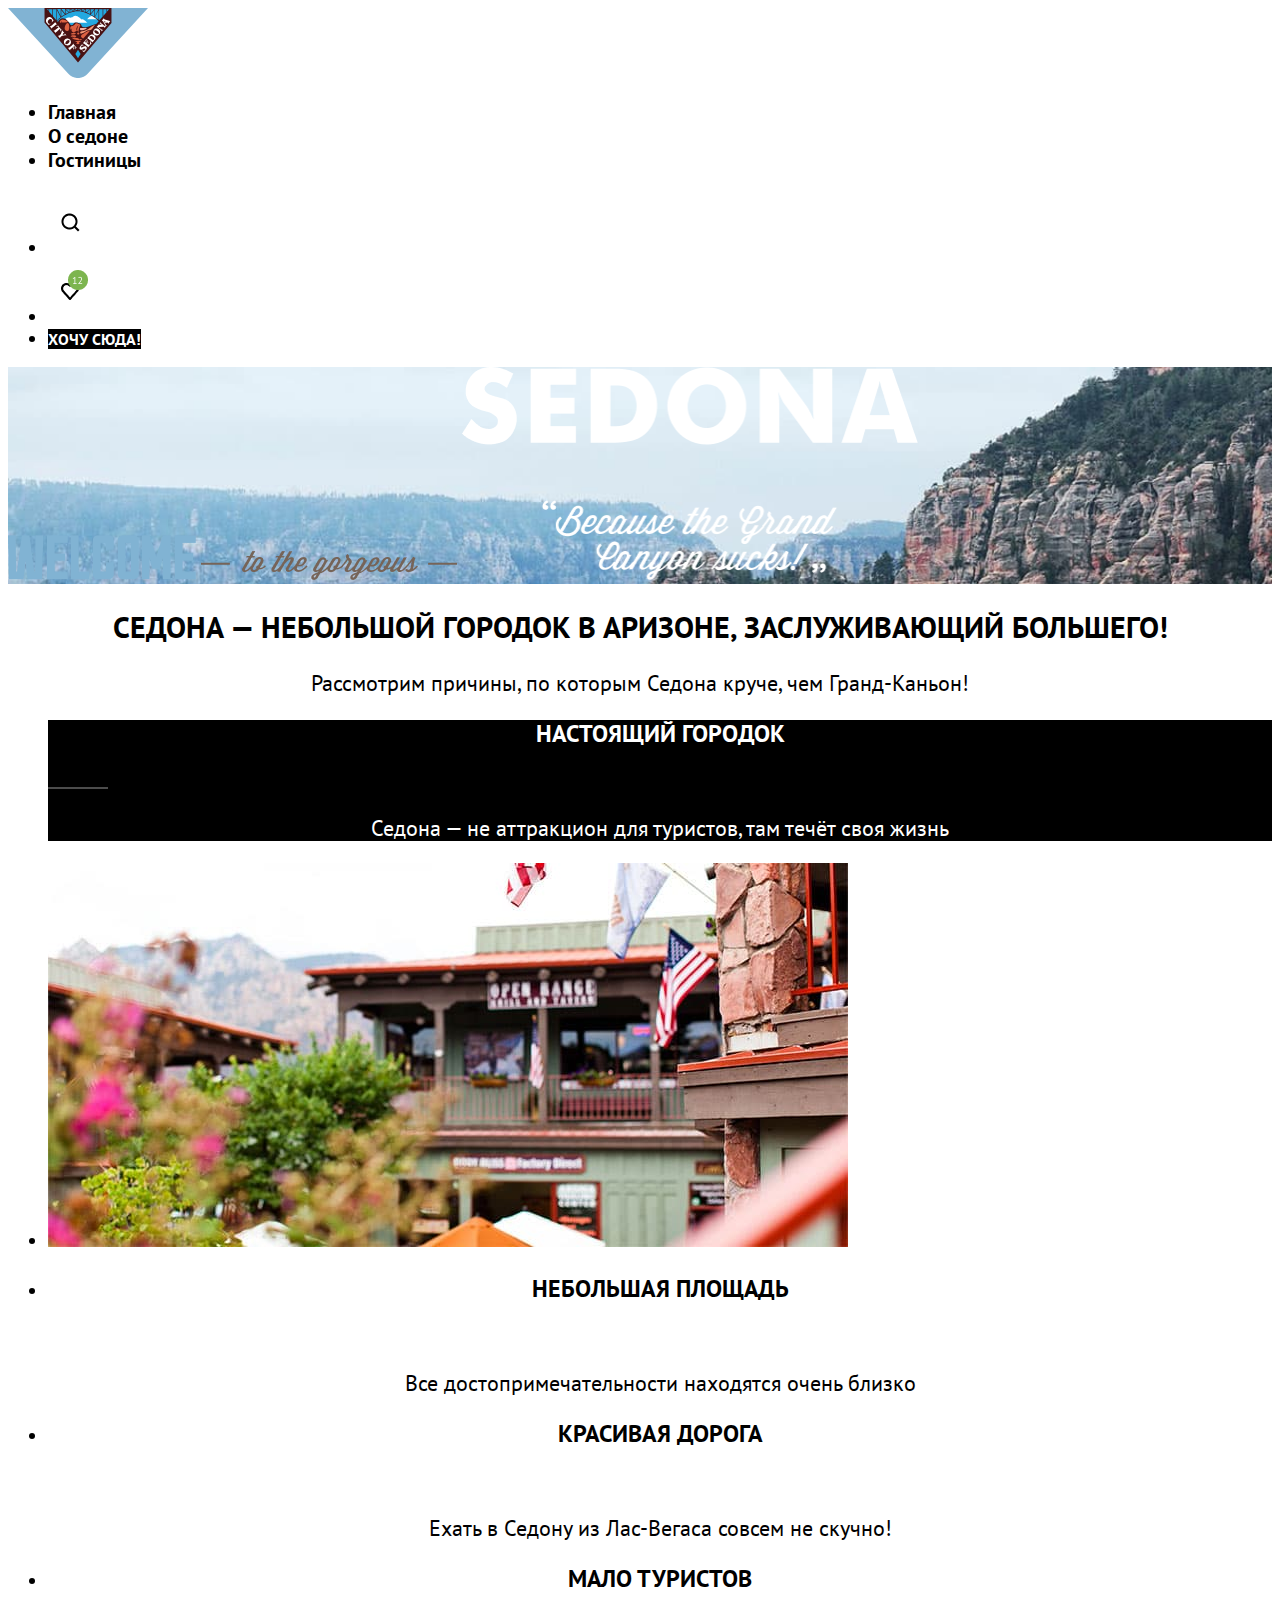
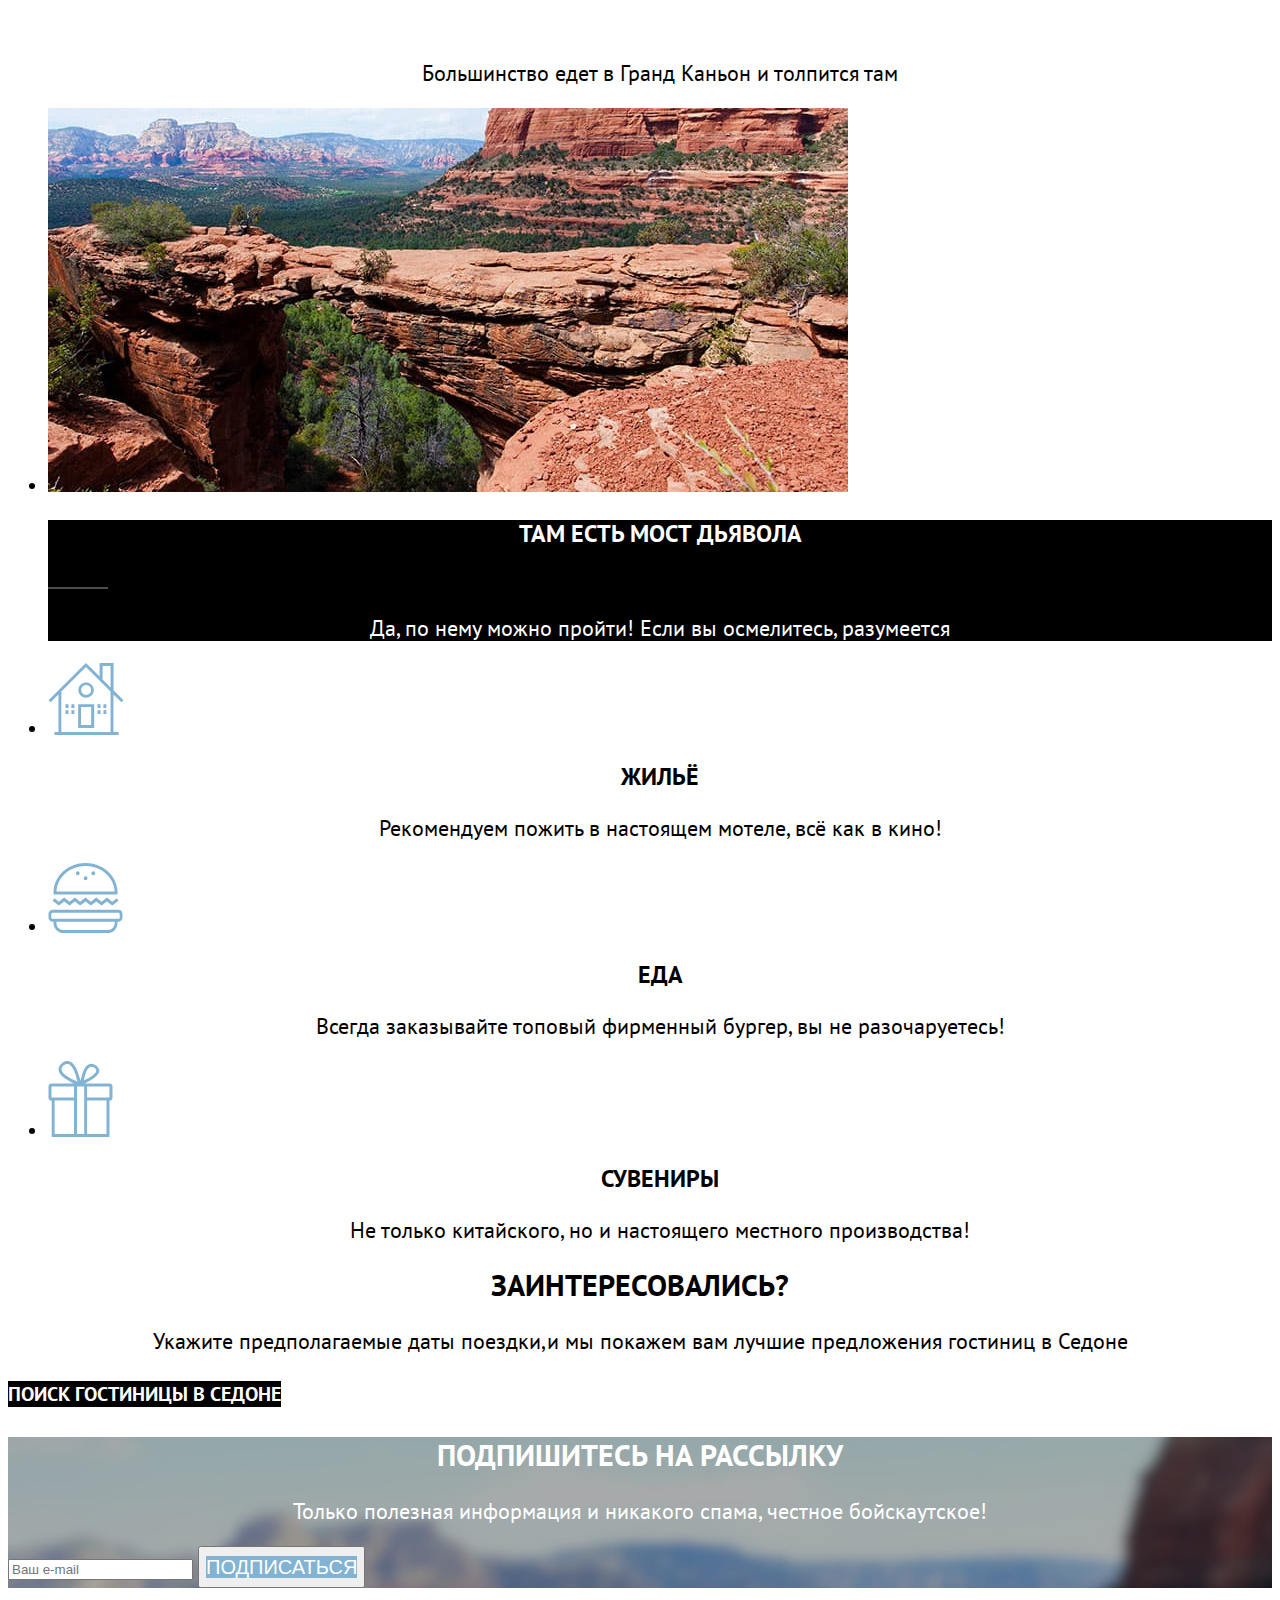
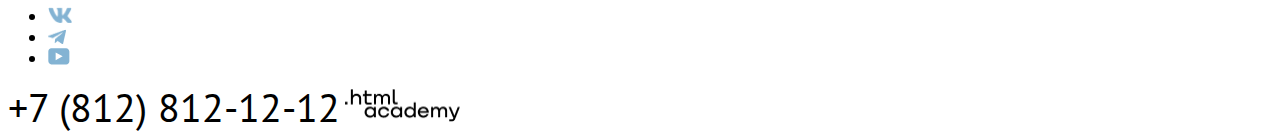
<file: index.html>
<!DOCTYPE html>
<html lang="ru">
  <head>
    <meta charset="utf-8">
    <title>Седона</title>
    <link rel="stylesheet" href="styles/styles.css">
  </head>
  <body>
    <header class="page-header">
      <img class="page-header-logo" src="images/header/logotip.svg" width="140" height="70.05" alt="Логотип">
      <nav class="navigation">
        <ul class="navigation-list">
          <li class="navigation-item">
            <a class="navigation-link navigation-link-current" href="index.html">Главная</a>
          </li>
          <li class="navigation-item">
            <a class="navigation-link" href="about.html">О седоне</a>
          </li>
          <li class="navigation-item">
            <a class="navigation-link" href="price.html">Гостиницы</a>
          </li>
        </ul>
        <ul class="navigation-list navigation-user">
          <li class="navigation-item">
            <a class="navigation-link navigation-link-current" href="#"><span class="visually-hidden">Поиск</span><img src="images/header/search.png" alt="поиск"></a>
          </li>
          <li class="navigation-item">
            <a class="navigation-link" href="#"><span class="visually-hidden">Отзывы</span><img src="images/header/likes.png" alt="Отзывы"></a>
          </li>
          <li class="navigation-item">
            <a class="button" href="#">ХОЧУ СЮДА!</a>
          </li>
        </ul>
      </nav>
    </header>

    <main class="main-index">
      <div class="hero-block"><h1 class="visually-hidden">Седона</h1>
      <img class="welcome" src="images/hero/welcome.png" alt="Добро пожаловать" width="187.7" height="44.7">
      <img class="gorgeous" src="images/hero/to-the-gorgeus.png" alt="Великолепный" width="256" height="28.78">
      <img class="logo" src="images/hero/sedona.png" alt="Седона" width="456.7" height="212.77">
      </div>
      <h2>Седона — небольшой городок в Аризоне,
        заслуживающий большего!</h2>
      <p>Рассмотрим причины, по которым Седона круче, чем Гранд-Каньон!</p>

      <section class="advantages">
        <h2 class="visually-hidden">Преимущества</h2>
        <ul class="advantages-list">
          <li class="advantages-items city"><h3>Настоящий городок</h3><img src="images/advantages/line.png" alt="линия"><p>Седона — не аттракцион для туристов, там течёт своя жизнь</p></li>
          <li class="image-foto house"><img src="images/advantages/house.jpg" alt="Город"></li>
          <li class="advantages-items square"><h3>Небольшая площадь</h3><img src="images/advantages/line.png" alt="линия"><p>Все достопримечательности находятся очень близко</p></li>
          <li class="advantages-items road"><h3>Красивая дорога</h3><img src="images/advantages/line.png" alt="линия"><p>Ехать в Седону из Лас-Вегаса совсем не скучно!</p></li>
          <li class="advantages-items turist"><h3>Мало туристов</h3><img src="images/advantages/line.png" alt="линия"><p>Большинство едет в Гранд Каньон и толпится там</p></li>
          <li class="image-foto rock"><img src="images/advantages/devil.jpg" alt="Мост дьвола"></li>
          <li class="advantages-items devil"><h3>Там есть мост дьявола</h3><img src="images/advantages/line.png" alt="линия"><p>Да, по нему можно пройти! Если вы осмелитесь, разумеется</p></li>
          <li class="advantages-items paid motel"><img class="house" src="images/advantages/house.svg" alt="Дом"><h3>Жильё</h3><p>Рекомендуем пожить в настоящем мотеле,
            всё как в кино!</p></li>
          <li class="advantages-items paid food"><img class="burger" src="images/advantages/burger.svg" alt="Бургер"><h3>Еда</h3><p>Всегда заказывайте
            топовый фирменный бургер, вы не разочаруетесь!</p></li>
          <li class="advantages-items paid souvenirs"><img class="gift" src="images/advantages/prezent.svg" alt="Подарок"><h3>Сувениры</h3><p>Не только китайского,
            но и настоящего местного производства!</p></li>
        </ul>
      </section>

      <h2>Заинтересовались?</h2>
      <p>Укажите предполагаемые даты поездки,и мы покажем вам лучшие предложения гостиниц в Седоне</p>
      <a class="button-catalog"  href="catalog.html">ПОИСК ГОСТИНИЦЫ В седоне</a>

      <section class="newsletter">
        <h2>Подпишитесь на рассылку</h2>
        <p>Только полезная информация и никакого спама, честное бойскаутское!</p>

        <form class="newsletter-form" action="https://echo.htmlacademy.ru/" method="post">
          <input class="field"  placeholder="Ваш e-mail" type="email" name="newsletter-email" id="newsletter-email" required>
          <button class="newsletter-button" type="submit">
            <span class="newsletter-confirm">Подписаться</span>
          </button>
        </form>
      </section>
    </main>


      <footer class="page-footer">
        <ul class="footer-social-list">
          <li class="footer-social-item">
            <span class="visually-hidden"> ВКонтакте</span>
            <img class="footer-social-img" src="images/footer/VK.png" alt="ВКонтакте" width="24" height="16">
          </li>
          <li class="footer-social-item">
            <span class="visually-hidden">Телеграмм </span>
            <img class="footer-social-img" src="images/footer/telegramm.png" alt="Телеграмм" width="18" height="15.1">
          </li>
          <li class="footer-social-item">
            <span class="visually-hidden">Youtube </span>
            <img class="footer-social-img" src="images/footer/youtube.svg" alt="Youtube" width="22" height="17">
          </li>
        </ul>

        <a class="footer-phone" href="tel:+78128121212">+7 (812) 812-12-12</a>

        <a class="footer-htmlacademy-link" href="https://htmlacademy.ru/"><img src="images/footer/HTML Academy.png" alt="HTML academy" width="114.9" height="32.9"></a>
      </footer>

  </body>
</html>
</file>
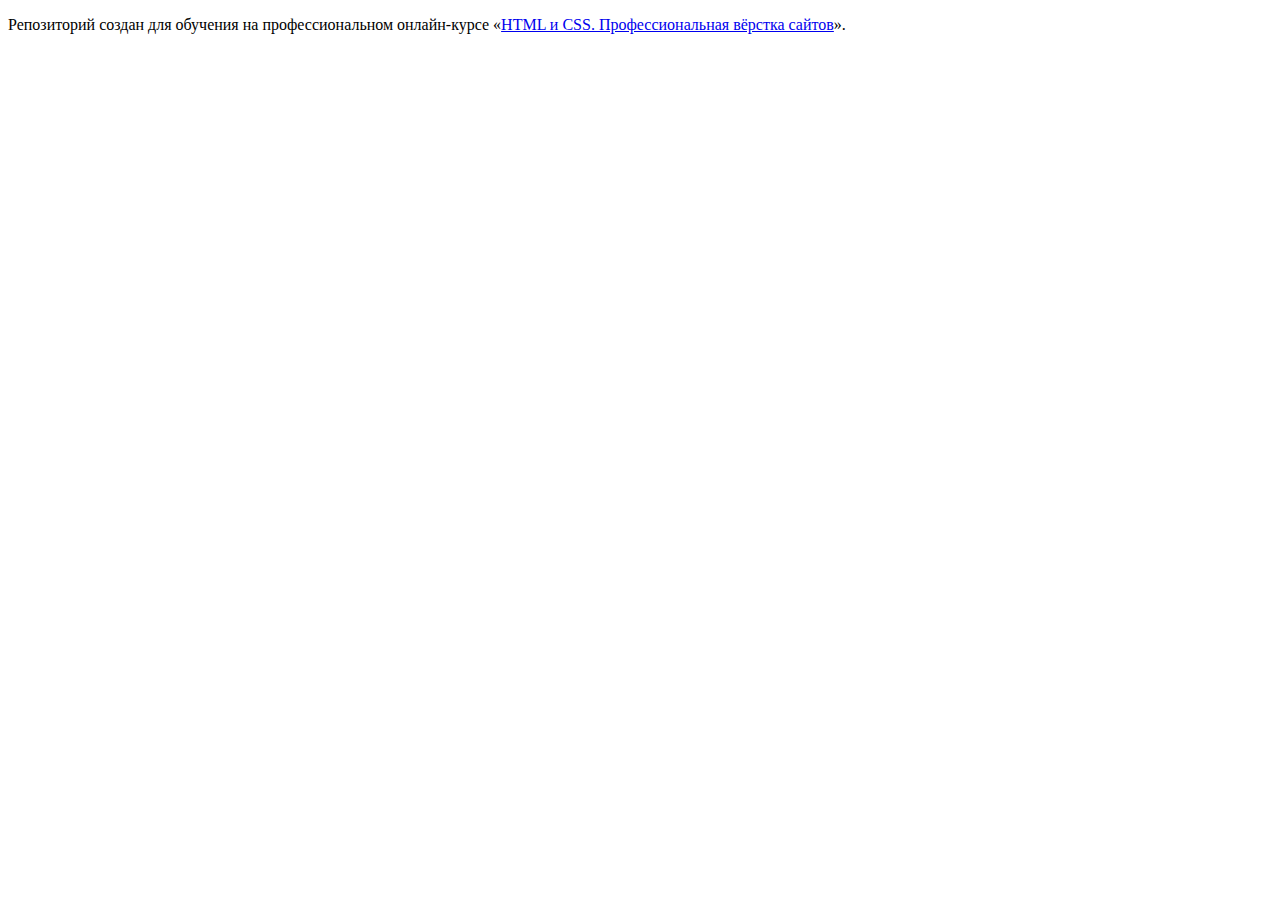
<file: 1/index.html>
<!DOCTYPE html>
<html lang="ru">
  <head>
    <meta charset="utf-8">
    <title>HTML Academy: Седона</title>
    <base href="https://htmlacademy-htmlcss.github.io/653359-sedona-35/1/">
</head>
  <body>

    <p>Репозиторий создан для обучения на профессиональном онлайн‑курсе «<a href="https://htmlacademy.ru/intensive/htmlcss">HTML и CSS. Профессиональная вёрстка сайтов</a>».</p>

  </body>
</html>
</file>
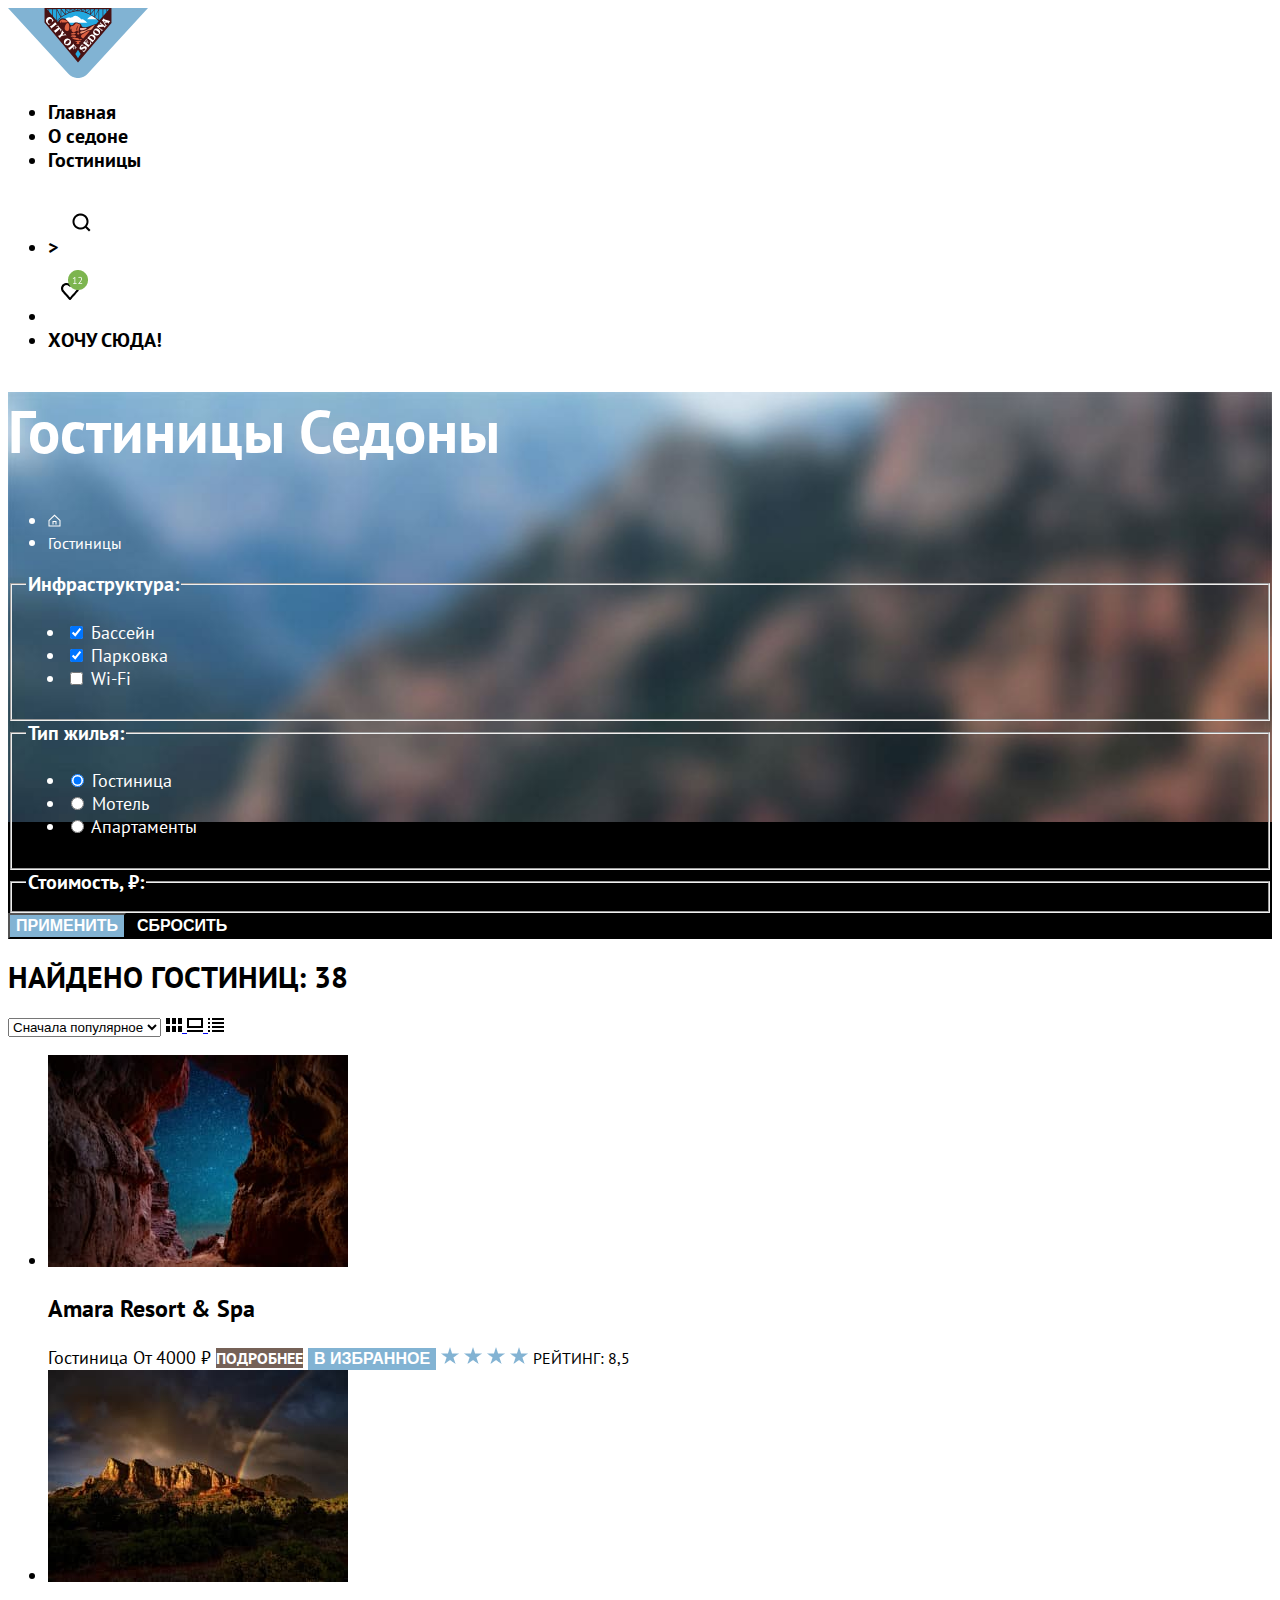
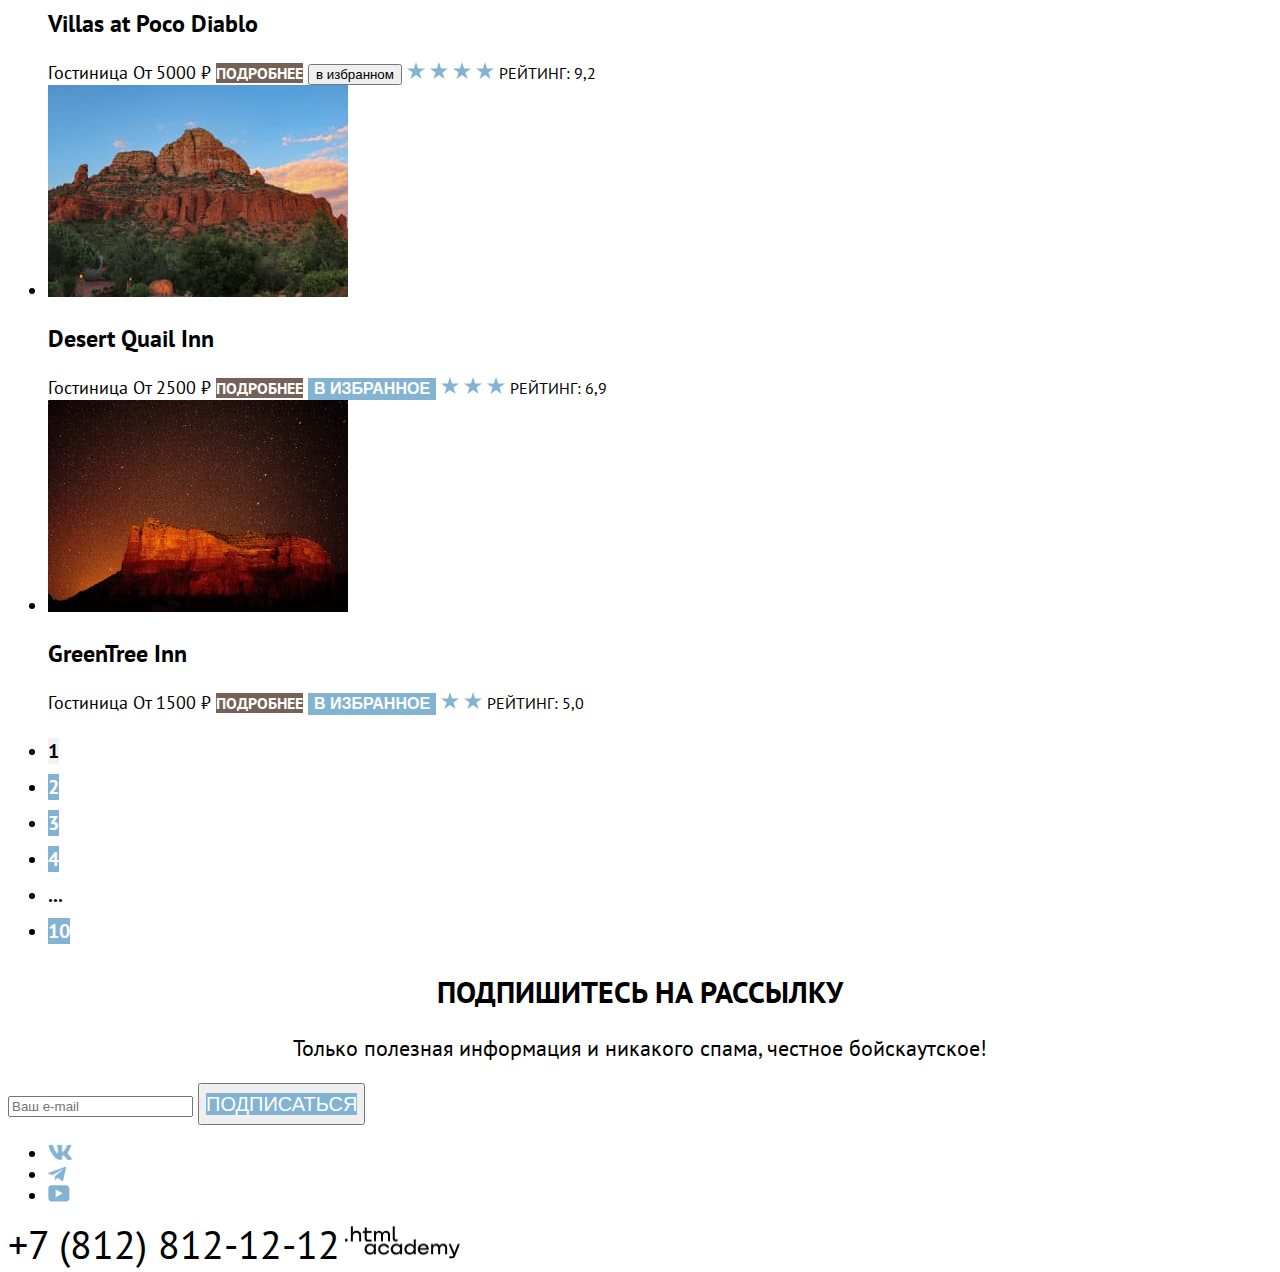
<file: catalog.html>
<!DOCTYPE html>
<html lang="ru">
  <head>
    <meta charset="utf-8">
    <title>Каталог</title>
    <link rel="stylesheet" href="styles/styles.css">
  </head>
  <body>
    <header class="page-header">
      <a href="index.html"><img class="page-header-logo" src="images/header/logotip.svg" width="140" height="70.05" alt="Логотип"></a>
      <nav class="navigation">
        <ul class="navigation-list">
          <li class="navigation-item">
            <a class="navigation-link " href="index.html">Главная</a>
          </li>
          <li class="navigation-item">
            <a class="navigation-link" href="about.html">О седоне</a>
          </li>
          <li class="navigation-item">
            <a class="navigation-link navigation-link-current" href="catalog.html">Гостиницы</a>
          </li>
        </ul>
        <ul class="navigation-list navigation-user">
          <li class="navigation-item">
            <a class="navigation-link navigation-link-current" href="#"><span class="visually-hidden">Поиск</span>><img src="images/header/search.png" alt="поиск"></a>
          </li>
          <li class="navigation-item">
            <a class="navigation-link" href="#"><span class="visually-hidden">Отзывы</span><img src="images/header/likes.png" alt="Отзывы"></a>
          </li>
          <li class="navigation-item">
            <a class="navigation-link" href="#">ХОЧУ СЮДА!</a>
          </li>
        </ul>
      </nav>
    </header>

    <main class="main-catolog">
      <section class="filter">
        <h1 class="catalog-filter">Гостиницы Седоны</h1>

        <ul class="breadcrumbs">
          <li class="breadcrumbs-item">
            <a class="breadcrumbs-item-link" href="index.html">
              <span class="visually-hidden">Главная </span>
              <img class="breadcrubs-item-img" src="images/breascrumbs.svg" alt="Дом">
            </a>
          </li>
          <li class="breadcrumbs-item">
            <a class="breadcrumbs-item-link">Гостиницы</a>
          </li>
        </ul>

        <form class="catalog-filter-form" action="https://echo.htmlacademy.ru/" method="get">

          <fieldset class="catalog-filter-group">
            <legend class="catalog-filter-title">Инфраструктура:</legend>

            <ul class="catalog-filter-list">
              <li class="catalog-filter-item">
            <label class="lux">
              <input class="lux-input" type="checkbox" name="waterpool" checked>
              Бассейн
            </label>
              </li>

              <li class="catalog-filter-item">
                <label class="lux">
                  <input class="lux-input" type="checkbox" name="parking" checked>
                  Парковка
                </label>
              </li>

              <li class="catalog-filter-item">
                <label class="lux">
                  <input class="lux-input" type="checkbox" name="wi-fi">
                      Wi-Fi
                </label>
              </li>
            </ul>
            </fieldset>

            <fieldset class="catalog-filter-group">
              <legend class="catalog-filter-title">Тип жилья:</legend>
              <ul class="catalog-filter-list">
                <li class="catalog-filter-item">
                  <label class="lux">
                    <input class="lux-input" type="radio" name="type-house" value="hotel" checked>
                    Гостиница
                  </label>
                </li>
                <li class="catalog-filter-item">
                  <label class="lux">
                    <input class="lux-input" type="radio" name="type-house" value="motel">
                    Мотель
                  </label>
                </li>
                <li class="catalog-filter-item">
                  <label class="lux">
                    <input class="lux-input" type="radio" name="type-house" value="appart">
                    Апартаменты
                  </label>
                </li>
              </ul>
            </fieldset>

            <fieldset class="catalog-filter-group">
              <legend class="catalog-filter-title">Стоимость, ₽:</legend>
            </fieldset>

            <button class="filter-button" type="submit">ПРИМЕНИТЬ</button>
            <button class="filter-button-rezet" type="submit">СБРОСИТЬ</button>
          </form>

      </section>

      <section class="discribe-hotel">

        <h1>Найдено гостиниц: 38</h1>

        <select class="select-control" aria-label="Сортировка">
          <option value="popular">Сначала популярное</option>
          <option value="cheap">Сначала дешёвое</option>
          <option value="expensive">Сначала дорогое</option>
        </select>

        <a class="button button-curret" href="#">
          <span class="visually-hidden">Показать карточки</span>
          <img src="images/table.svg" alt="Таблица">
        </a>
        <a class="button" href="#">
          <span class="visually-hidden">Показать на весь экран</span>
          <img src="images/Onscreen.svg" alt="На весь экран">
        </a>
        <a class="button" href="#">
          <span class="visually-hidden">Показать список</span>
          <img src="images/list.svg" alt="Список">
        </a>

        <ul class="hotel-list">
          <li class="hotel-card">
              <img src="images/hotels/hotel-1.jpg" alt="горы и ночное небо" class="hotel-card-image">
              <h3 class="hotel-card-name">Amara Resort & Spa</h3>
              <span class="hotel-card-type">Гостиница</span>
              <b class="hotel-card-price">От 4000 ₽</b>
              <a href="#" class="hotel-card-link">подробнее</a>
              <button class="button-card-no-choose ">в избранное</button>
              <button class="button-card-choose visually-hidden">в избранном</button>
              <img src="images/hotels/star.png" alt="Звезда" class="hotel-card-star-blue">
              <img src="images/hotels/star.png" alt="Звезда" class="hotel-card-star-blue">
              <img src="images/hotels/star.png" alt="Звезда" class="hotel-card-star-blue">
              <img src="images/hotels/star.png" alt="Звезда" class="hotel-card-star-blue">
              <span class="hotel-card-range">Рейтинг: 8,5</span>
          </li>
          <li class="hotel-card">
              <img src="images/hotels/hotel-2.jpg" alt="гора, туча и радуга" class="hotel-card-image">
              <h3 class="hotel-card-name">Villas at Poco Diablo</h3>
              <span class="hotel-card-type">Гостиница</span>
              <b class="hotel-card-price">От 5000 ₽</b>
              <a href="#" class="hotel-card-link">подробнее</a>
              <button class="button-card-no-choose visually-hidden">в избранное</button>
              <button class="button-card-choose">в избранном</button>
              <img src="images/hotels/star.png" alt="Звезда" class="hotel-card-star-blue">
              <img src="images/hotels/star.png" alt="Звезда" class="hotel-card-star-blue">
              <img src="images/hotels/star.png" alt="Звезда" class="hotel-card-star-blue">
              <img src="images/hotels/star.png" alt="Звезда" class="hotel-card-star-blue">
              <span class="hotel-card-range">Рейтинг: 9,2</span>
            </li>
          <li class="hotel-card">
              <img src="images/hotels/hotel-3.jpg" alt="гора днем" class="hotel-card-image">
              <h3 class="hotel-card-name">Desert Quail Inn</h3>
              <span class="hotel-card-type">Гостиница</span>
              <b class="hotel-card-price">От 2500 ₽</b>
              <a href="#" class="hotel-card-link">подробнее</a>
              <button class="button-card-no-choose ">в избранное</button>
              <button class="button-card-choose visually-hidden">в избранном</button>
              <img src="images/hotels/star.png" alt="Звезда" class="hotel-card-star-blue">
              <img src="images/hotels/star.png" alt="Звезда" class="hotel-card-star-blue">
              <img src="images/hotels/star.png" alt="Звезда" class="hotel-card-star-blue">
              <span class="hotel-card-range">Рейтинг: 6,9</span>
          </li>
          <li class="hotel-card">
              <img src="images/hotels/hotel-4.jpg" alt="гора ночью" class="hotel-card-image">
              <h3 class="hotel-card-name">GreenTree Inn</h3>
              <span class="hotel-card-type">Гостиница</span>
              <b class="hotel-card-price">От 1500 ₽</b>
              <a href="#" class="hotel-card-link">подробнее</a>
              <button class="button-card-no-choose ">в избранное</button>
              <button class="button-card-choose visually-hidden">в избранном</button>
              <img src="images/hotels/star.png" alt="Звезда" class="hotel-card-star-blue">
              <img src="images/hotels/star.png" alt="Звезда" class="hotel-card-star-blue">
              <span class="hotel-card-range">Рейтинг: 5,0</span>
          </li>
        </ul>

        <ul class="pagination">
          <li class="pagination-item">
            <a class="pagination-link pagination-current">1</a>
          </li>
          <li class="pagination-item">
            <a class="pagination-link" href="#">2</a>
          </li>
          <li class="pagination-item">
            <a class="pagination-link" href="#">3</a>
          </li>
          <li class="pagination-item">
            <a class="pagination-link" href="#">4</a>
          </li>
          <li class="pagination-item">
            <a class="pagination-link next-4" href="#">...</a>
          </li>
          <li class="pagination-item">
            <a class="pagination-link" href="#">10</a>
          </li>
        </ul>

      </section>

      <section class="newsletter-catalog">
        <h2>Подпишитесь на рассылку</h2>
        <p>Только полезная информация и никакого спама, честное бойскаутское!</p>

        <form class="newsletter-form" action="https://echo.htmlacademy.ru/" method="post">
          <input class="field"  placeholder="Ваш e-mail" type="email" name="newsletter-email" id="newsletter-email" required>
          <button class="newsletter-button" type="submit">
            <span class="newsletter-confirm">Подписаться</span>
          </button>
        </form>
      </section>


    </main>

    <footer class="page-footer">
      <ul class="footer-social-list">
        <li class="footer-social-item">
          <span class="visually-hidden"> ВКонтакте</span>
          <img class="footer-social-img" src="images/footer/VK.png" alt="ВКонтакте" width="24" height="16">
        </li>
        <li class="footer-social-item">
          <span class="visually-hidden">Телеграмм </span>
          <img class="footer-social-img" src="images/footer/telegramm.png" alt="Телеграмм" width="18" height="15.1">
        </li>
        <li class="footer-social-item">
          <span class="visually-hidden">Youtube </span>
          <img class="footer-social-img" src="images/footer/youtube.svg" alt="Youtube" width="22" height="17">
        </li>
      </ul>

      <a class="footer-phone" href="tel:+78128121212">+7 (812) 812-12-12</a>

      <a class="footer-htmlacademy-link" href="https://htmlacademy.ru/"><img src="images/footer/HTML Academy.png" alt="HTML academy" width="114.9" height="32.9"></a>
    </footer>
  </body>
</html>
</file>
<file: styles/styles.css>
@font-face {
  font-family: "PT sans";
  font-style: normal;
  font-weight: 400;
  src: url(../fonts/ptsans-400.woff2) format("woff2");
  font-display: swap;
}

@font-face {
  font-family: "PT sans";
  font-style: normal;
  font-weight: 700;
  src: url(../fonts/ptsans-700.woff2) format("woff2");
  font-display: swap;
}

body {
  font-family: "PT sans", sans-serif;
  font-size: 18px;
  line-height: 21px;
  color: black;
}

.visually-hidden {
  display: none;
}

.page-header {
  background-color: white;
}

.navigation-list a {
  font-family: "PT sans", sans-serif;
  font-weight: 700;
  font-size: 20px;
  line-height: 24px;
  color: black;
  text-decoration: none;
  text-align: center;
}

.navigation-list .button {
  font-weight: 700;
  font-size: 16px;
  line-height: 20px;
  text-transform: uppercase;
  color: #FFFFFF;
  background-color: black;
}

.hero-block {
  background-image: url("../images/hero/index-background.jpg");
  background-color: black;
  color: white;
  background-size: 100% auto;
  background-repeat: no-repeat;
}

body h2 {
  font-weight: 700;
  font-size: 30px;
  line-height: 36px;
  text-align: center;
  text-transform: uppercase;
}

body p {
  font-weight: 400;
  font-size: 22px;
  line-height: 26px;
  text-align: center;
}

.advantages-list h3 {
  font-weight: 700;
  font-size: 24px;
  line-height: 28px;
  text-align: center;
  text-transform: uppercase;

}

.city {
  background-color: black;
  color: white;
}

.devil {
  background-color: black;
  color: white;
}

.button-catalog {
  font-weight: 700;
  font-size: 20px;
  line-height: 36px;
  text-align: center;
  text-transform: uppercase;
  color: #FFFFFF;
  background-color: black;
  text-decoration: none;
}

.newsletter {
  background-image: url("../images/background-newsletter.jpg");
  background-color: black;
  color: white;
  background-size: 100% auto;
  background-repeat: no-repeat;
}

.newsletter-confirm {
  font-size: 20px;
  line-height: 36px;
  text-align: center;
  text-transform: uppercase;
  color: #FFFFFF;
  background: #82B3D3;
}

.footer-phone {
  font-size: 40px;
  line-height: 40px;
  text-align: center;
  text-transform: uppercase;
  color: #000000;
  text-decoration: none;
}

.filter {
  background-image: url("../images/background-filter.jpg");
  background-color: black;
  color: white;
  background-size: 100% auto;
  background-repeat: no-repeat;
}

.catalog-filter {
  font-weight: 700;
  font-size: 60px;
  line-height: 78px;
}

.breadcrumbs-item-link {
  text-decoration: none;
  font-size: 16px;
  line-height: 21px;
}

.catalog-filter-title {
  font-weight: 700;
  font-size: 20px;
  line-height: 24px;
}

.lux {
  line-height: 23px;
}

.filter-button {
  font-weight: 700;
  font-size: 16px;
  line-height: 20px;
  background-color: #82B3D3;
  color: white;
}

.filter-button-rezet {
  font-weight: 700;
  font-size: 16px;
  line-height: 20px;
  color: white;
  background: none;
  border: none;
}

.discribe-hotel h1 {
  font-weight: 700;
  font-size: 30px;
  line-height: 36px;
  text-transform: uppercase;
}

.hotel-card-name {
  font-weight: 700;
  font-size: 24px;
  line-height: 28px;
}

.hotel-card-price {
  font-weight: 400;
}

.hotel-card-link {
  font-weight: 700;
  font-size: 16px;
  line-height: 20px;
  text-decoration: none;
  color: white;
  text-transform: uppercase;
  background-color: #756157;
}

.button-card-no-choose {
  font-weight: 700;
  font-size: 16px;
  line-height: 20px;
  text-decoration: none;
  color: white;
  text-transform: uppercase;
  background-color: #82B3D3;
  border: none;
}

.hotel-card-range {
  font-weight: 400;
  font-size: 16px;
  line-height: 20px;
  text-transform: uppercase;
}

.pagination-link {
  font-weight: 700;
  font-size: 20px;
  line-height: 36px;
  text-decoration: none;
  color: white;
  background-color: #82B3D3;
}

.next-4 {
  background-color: white;
  color: black;
}

.pagination-current {
  background-color: #F2F2F2;
  color: BLACK;
}
</file>
